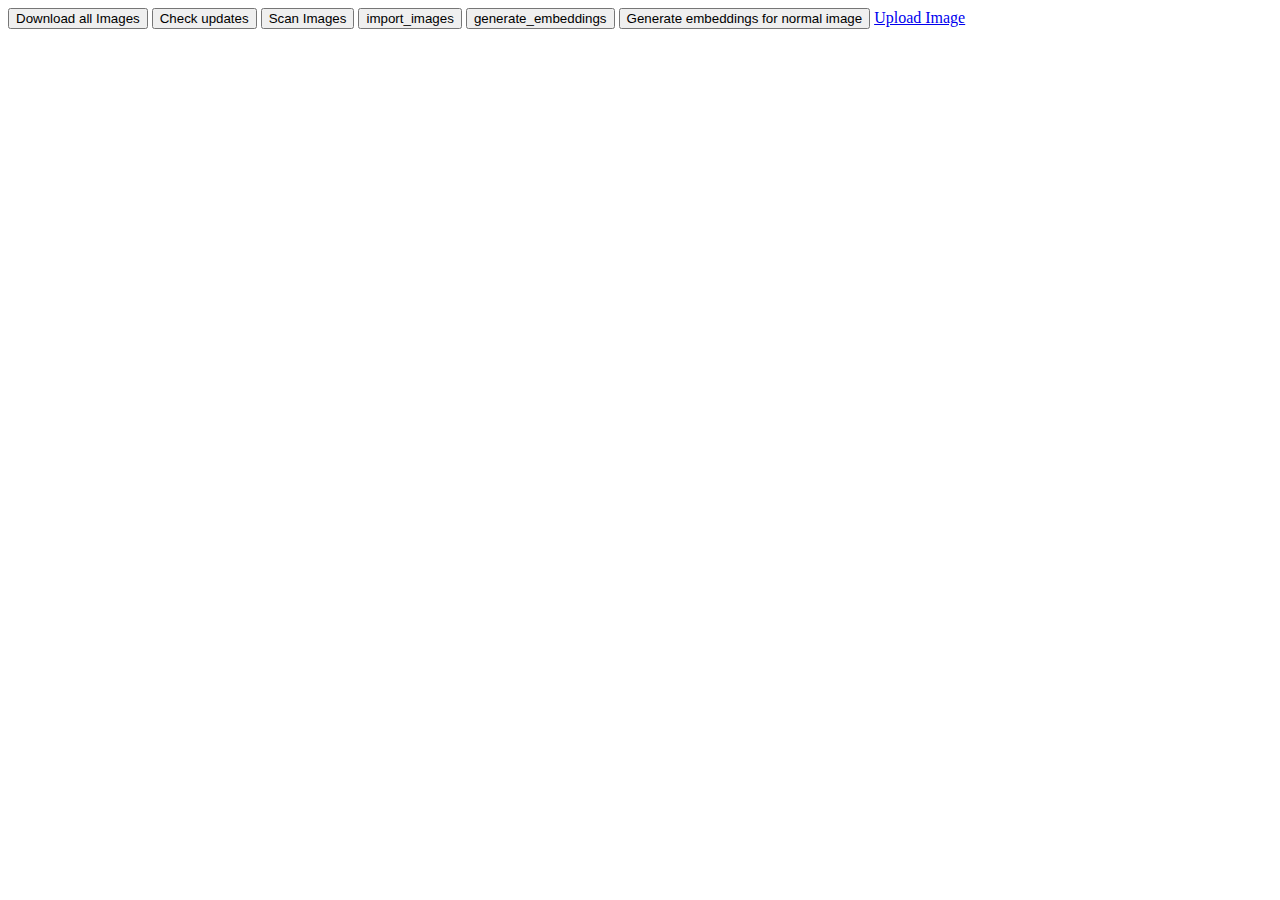
<file: src/main/resources/templates/admin/admin.html>
<!DOCTYPE html>
<html lang="en">
<head>
    <meta charset="UTF-8">
    <title>Control Panel</title>
    <link href="https://cdn.jsdelivr.net/npm/bootstrap@5.3.2/dist/css/bootstrap.min.css" rel="stylesheet"
          integrity="sha384-T3c6CoIi6uLrA9TneNEoa7RxnatzjcDSCmG1MXxSR1GAsXEV/Dwwykc2MPK8M2HN" crossorigin="anonymous">
    <link rel="stylesheet" th:href="@{/styles/gallery.css}">
    <link rel="icon" type="image/png" sizes="16x16" th:href="@{/favicons/favicon-16x16.png}">
    <meta name="viewport" content="width=device-width, initial-scale=1">
</head>
<body data-bs-theme="dark">
<header th:replace="~{fragments/header :: header('temp')}"></header>
<div>
    <button class="btn bg-primary" onclick="submitForm(this)" value="download_images">Download all Images</button>
    <button class="btn bg-primary" onclick="submitForm(this)" value="check_updates">Check updates</button>
    <button class="btn bg-primary" onclick="submitForm(this)" value="scan_images">Scan Images</button>
    <button class="btn bg-primary" onclick="submitForm(this)" value="import_images">import_images</button>
    <button class="btn bg-primary" onclick="submitForm(this)" value="generate_embeddings">generate_embeddings</button>
    <button class="btn bg-primary" onclick="submitForm(this)" value="generate_embeddings_image">Generate embeddings for normal image</button>
    <a class="btn bg-primary" href="/fan-images/upload">Upload Image</a>
</div>
<script th:inline="javascript">
    function submitForm(element) {
        let csrf = [[${_csrf.getToken()}]];
        let apiAddr = '/admin';
        fetch(apiAddr, {
            method: 'POST',
            headers: {
                'Content-Type': 'application/json',
                'X-CSRF-TOKEN': csrf
            },
            body:element.value
        })
            .then(response => response.json())
            .then(data => {
                console.log('Success:', data);
            })
            .catch((error) => {
                console.error('Error:', error);
            });
    }
</script>
</body>
</html>
</file>
